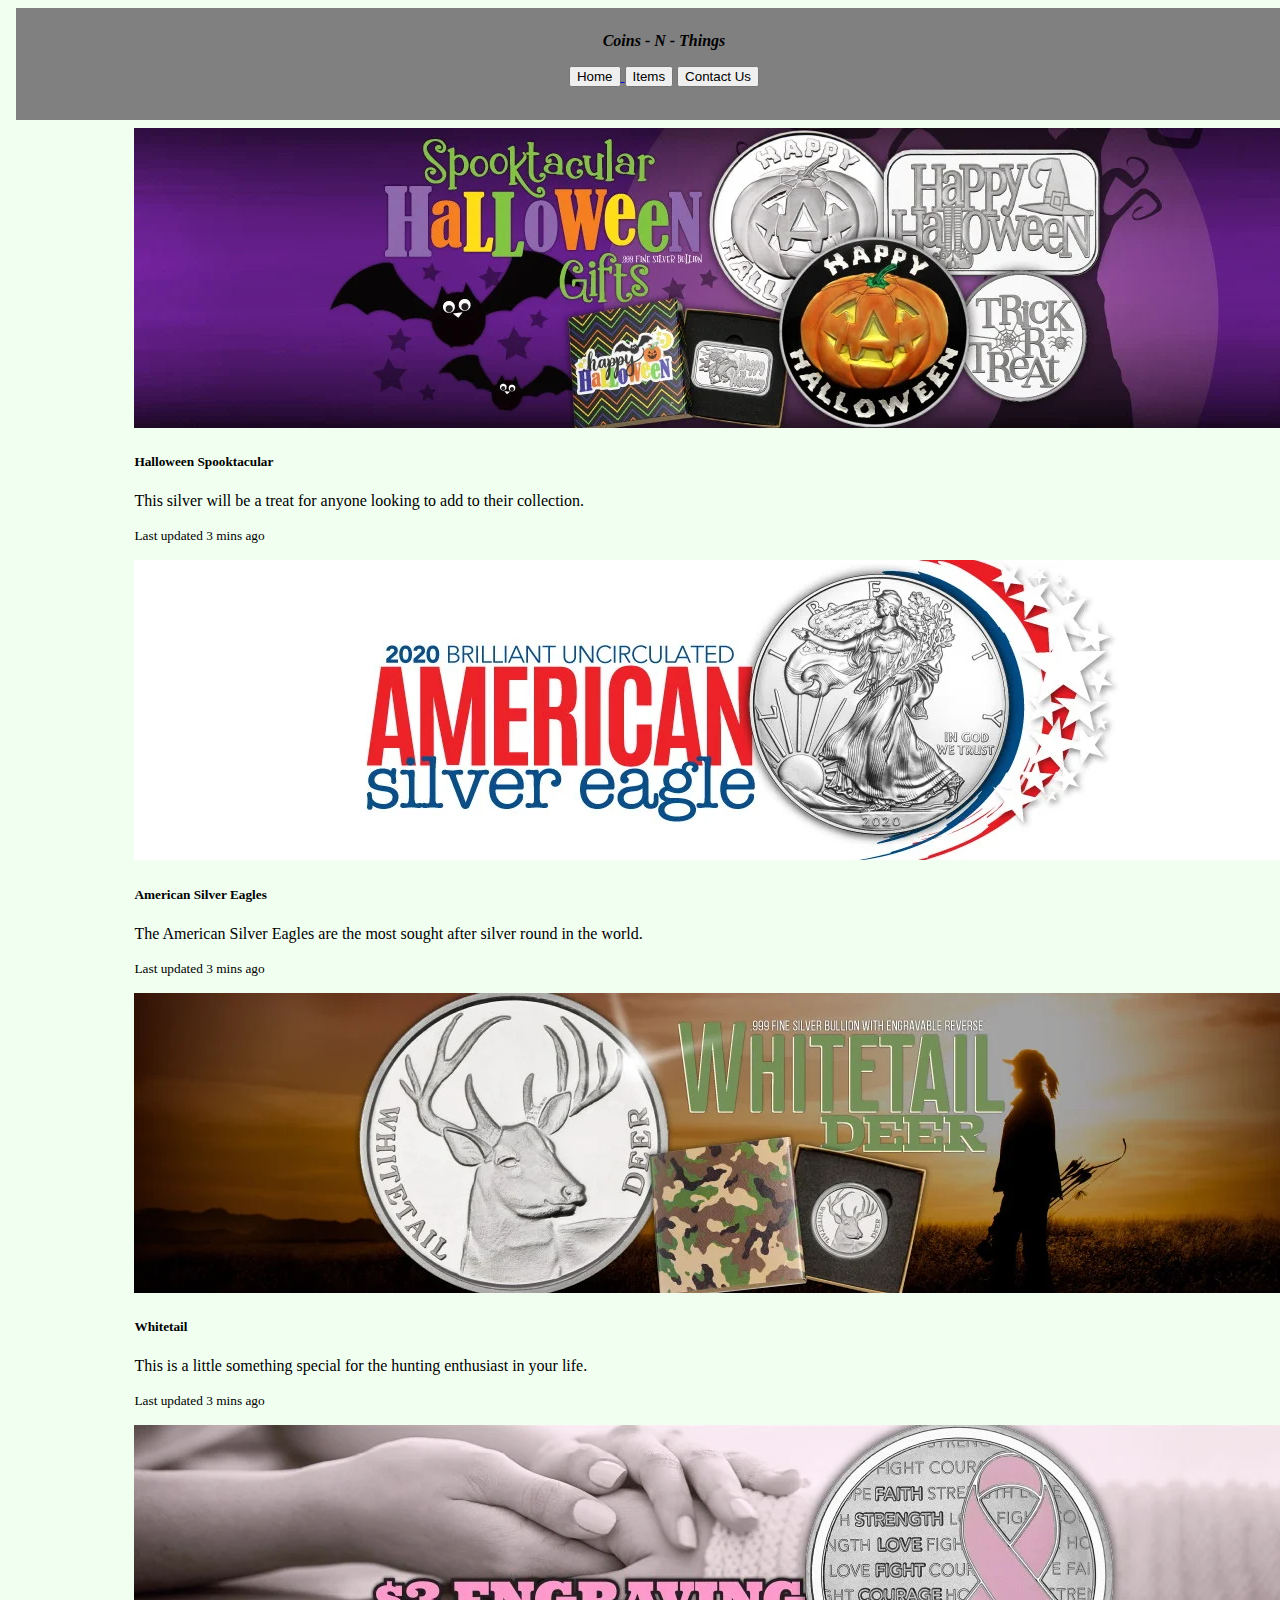
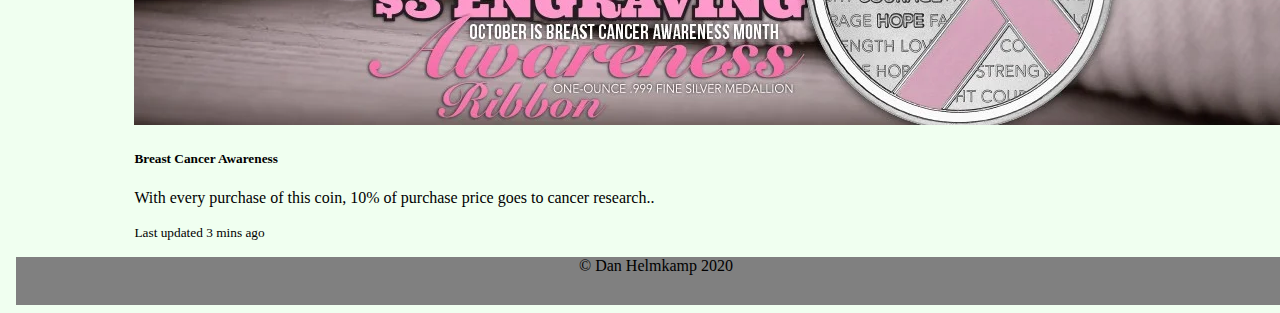
<file: index.html>
<!DOCTYPE html>
<html lang="en">
<head>
    <meta charset="UTF-8">
    <meta name="viewport" content="width=device-width, initial-scale=1.0">
    <link rel="stylesheet" href="https://cdn.jsdelivr.net/npm/bootstrap@4.5.3/dist/css/bootstrap.min.css" integrity="sha384-TX8t27EcRE3e/ihU7zmQxVncDAy5uIKz4rEkgIXeMed4M0jlfIDPvg6uqKI2xXr2" crossorigin="anonymous">
    <link rel="stylesheet" href="style.css">
    <title>Store</title>
</head>
<header>
    <p>Coins - N - Things</p>
    <div class="btn-group" role="group" aria-label="Basic example">
        <a href="./index.html" target="_self" ><button type="button" class="btn btn-secondary" >Home</button> </a>  
        <a href="./items.html" target="_self"><button type="button" class="btn btn-secondary">Items</button></a>
        <a href="./contact.html" target="_self"><button type="button" class="btn btn-secondary">Contact Us</button></a>
      </div>
    
</header>
<body>
    <div class="main-card">
        <div class="card mb-3">
            <img src="./assets/2019_06_19_Spooktacular_Halloween_Silver_Gifts.webp" class="card-img-top" alt="...">
            <div class="card-body">
              <h5 class="card-title">Halloween Spooktacular</h5>
              <p class="card-text">This silver will be a treat for anyone looking to add to their collection.</p>
              <p class="card-text"><small class="text-muted">Last updated 3 mins ago</small></p>
            </div>
          </div>
          <div class="card mb-3">
            <img src="./assets/2019_12_16_2020_Silver_American_Eagle_BU.webp" class="card-img-top" alt="...">
            <div class="card-body">
              <h5 class="card-title">American Silver Eagles</h5>
              <p class="card-text">The American Silver Eagles are the most sought after silver round in the world.</p>
              <p class="card-text"><small class="text-muted">Last updated 3 mins ago</small></p>
            </div>
          </div>
          <div class="card mb-3">
            <img src="./assets/2019_10_01_Whitetail_Deer_Bow_Hunting.webp" class="card-img-top" alt="...">
            <div class="card-body">
              <h5 class="card-title">Whitetail</h5>
              <p class="card-text">This is a little something special for the hunting enthusiast in your life.</p>
              <p class="card-text"><small class="text-muted">Last updated 3 mins ago</small></p>
            </div>
          </div>
          <div class="card mb-3">
            <img src="./assets/2020_10_01_Pink_Awareness_Ribbon_Silver_Round_3_Dollar_Engraving_Breast_Cancer_Awareness_Month.webp" class="card-img-top" alt="...">
            <div class="card-body">
              <h5 class="card-title">Breast Cancer Awareness</h5>
              <p class="card-text">With every purchase of this coin, 10% of purchase price goes to cancer research..</p>
              <p class="card-text"><small class="text-muted">Last updated 3 mins ago</small></p>
            </div>
          </div>
          
        
    </div>
    
    
  </div>
  <footer><p>&copy; Dan Helmkamp 2020</p></footer>
</body>
</html>
</file>
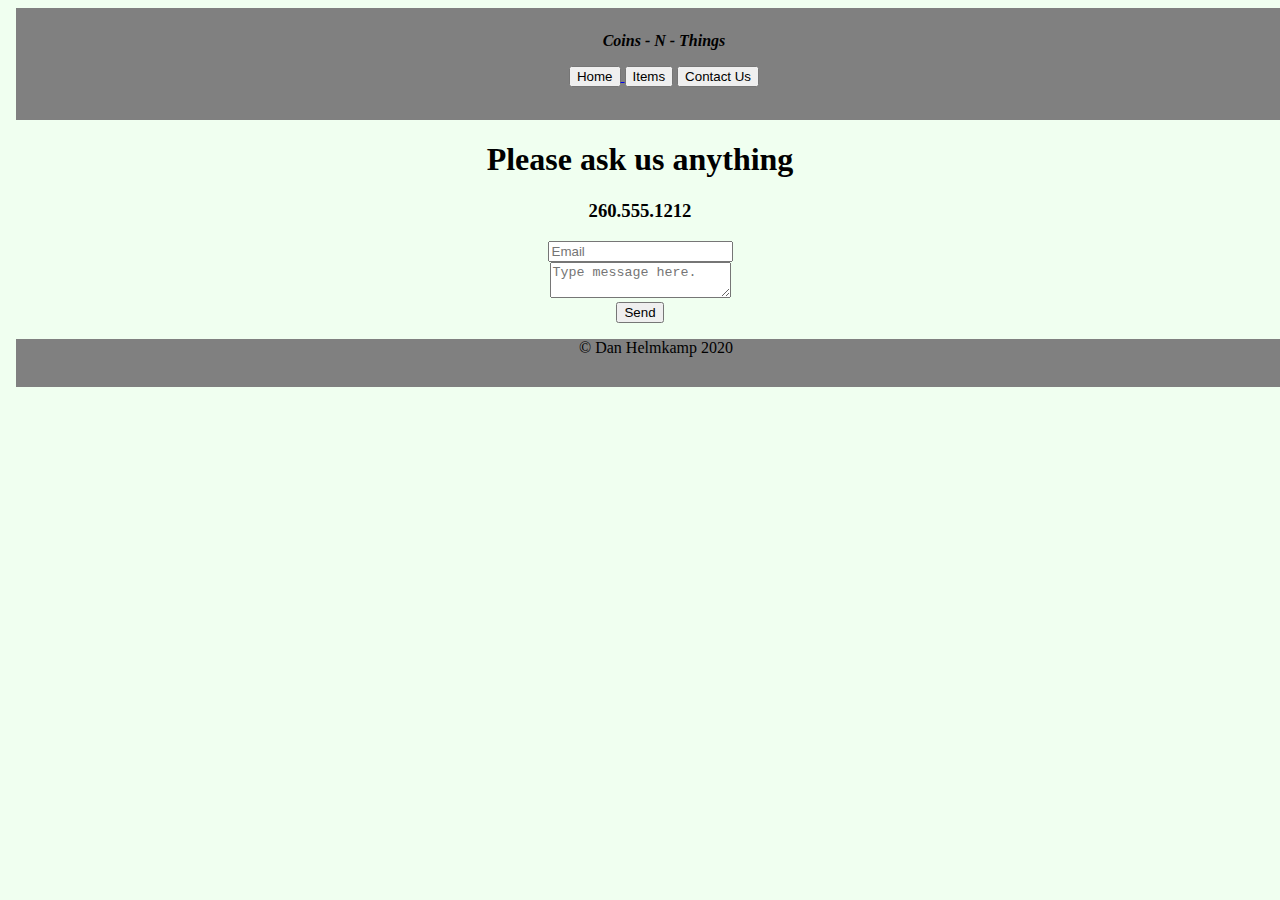
<file: contact.html>
<!DOCTYPE html>
<html lang="en">
<head>
    <meta charset="UTF-8">
    <meta name="viewport" content="width=device-width, initial-scale=1.0">
    <link rel="stylesheet" href="https://cdn.jsdelivr.net/npm/bootstrap@4.5.3/dist/css/bootstrap.min.css" integrity="sha384-TX8t27EcRE3e/ihU7zmQxVncDAy5uIKz4rEkgIXeMed4M0jlfIDPvg6uqKI2xXr2" crossorigin="anonymous">
    <link rel="stylesheet" href="style.css">
    <title>Contact</title>
</head>
<body>
    <header>
        <p>Coins - N - Things</p>
        <div class="btn-group" role="group" aria-label="Basic example">
            <a href="./index.html" target="_self" ><button type="button" class="btn btn-secondary" >Home</button> </a>  
            <a href="./items.html" target="_self"><button type="button" class="btn btn-secondary">Items</button></a>
            <a href="./contact.html" target="_self"><button type="button" class="btn btn-secondary">Contact Us</button></a>
          </div>
        
    </header>
    <h1 id="please" >Please ask us anything</h1>
    <h3 id="please">260.555.1212</h3>
    <form id="form" action="https://formspree.io/f/mpzyddpj" method="POST">
  <label>
   <!-- Your email: -->
    <input type="text" name="_replyto" placeholder="Email">
  </label>
  <br>
  <label>
  <!-- Your message: -->
    <textarea name="message" placeholder="Type message here."></textarea>
  </label>
<br>
  <button type="submit">Send</button>
</form>
    </body>
    <footer><p>&copy; Dan Helmkamp 2020</p></footer>
</html>
</file>
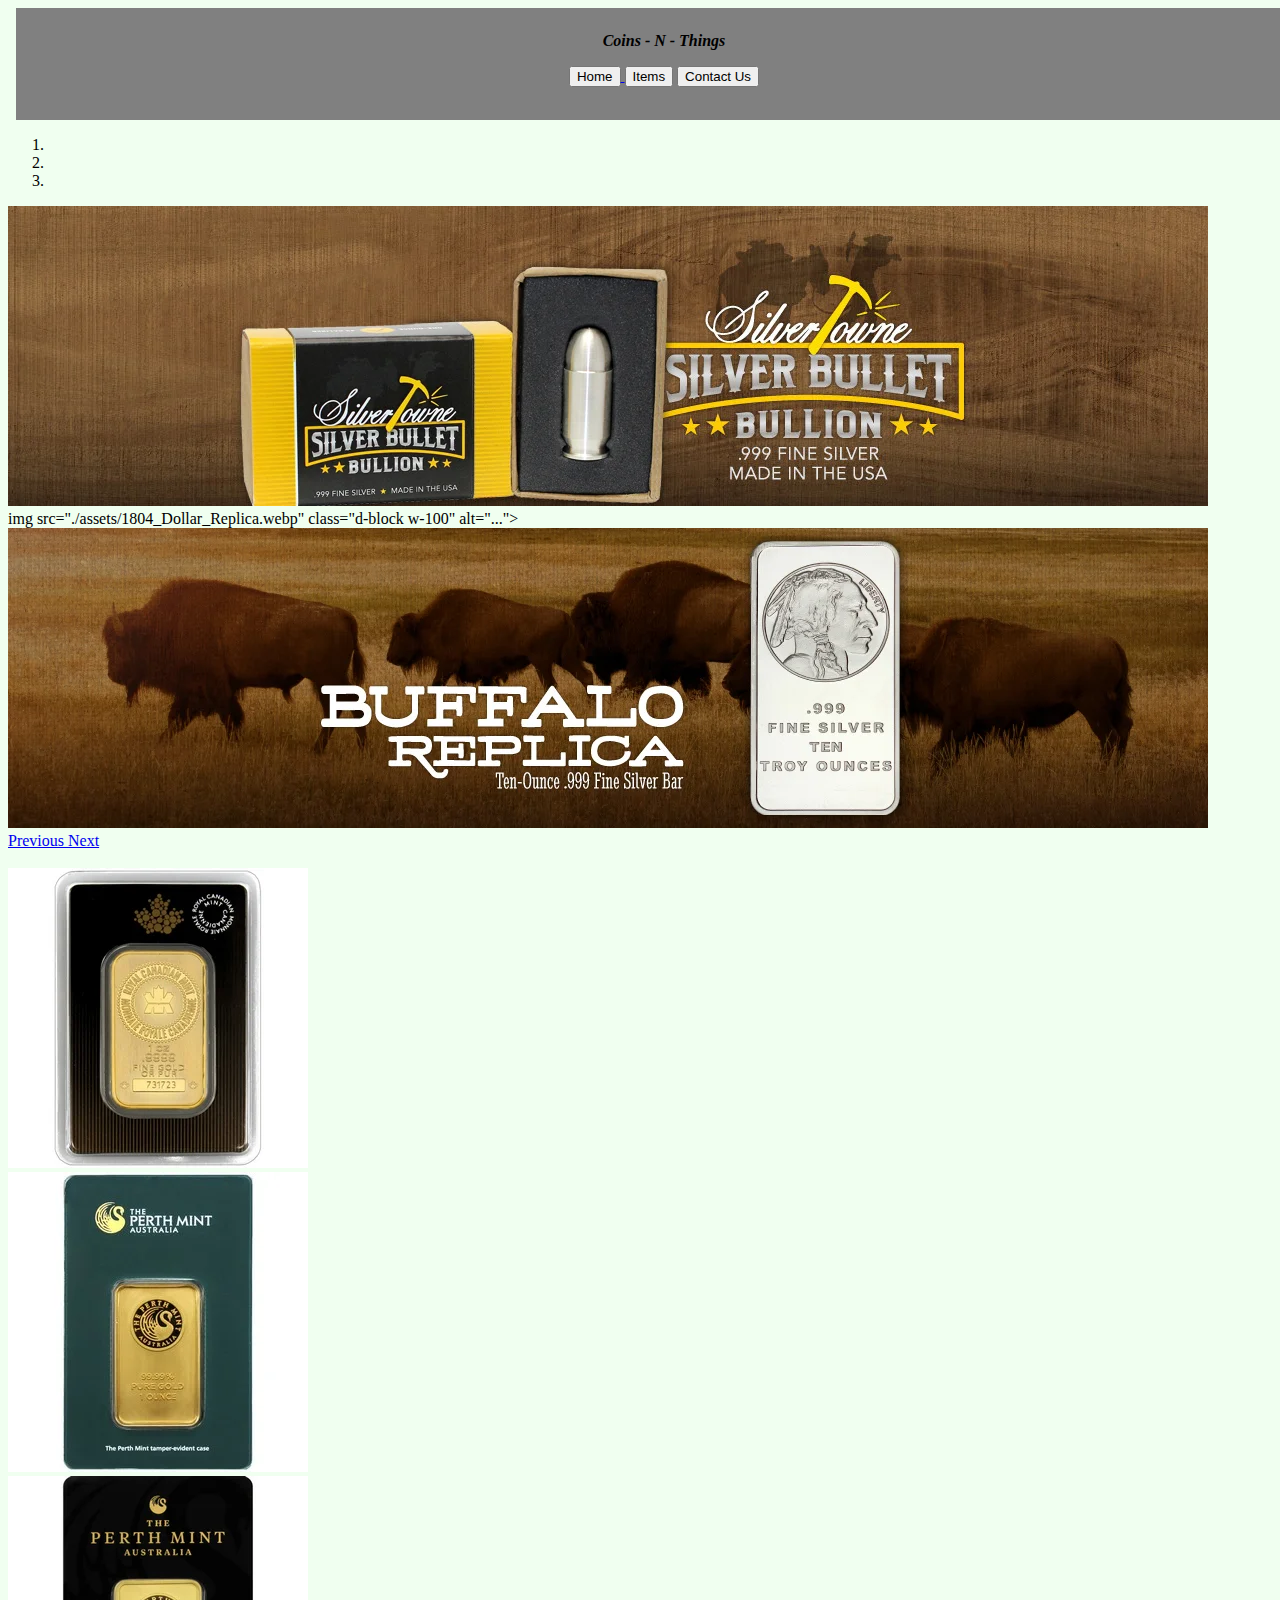
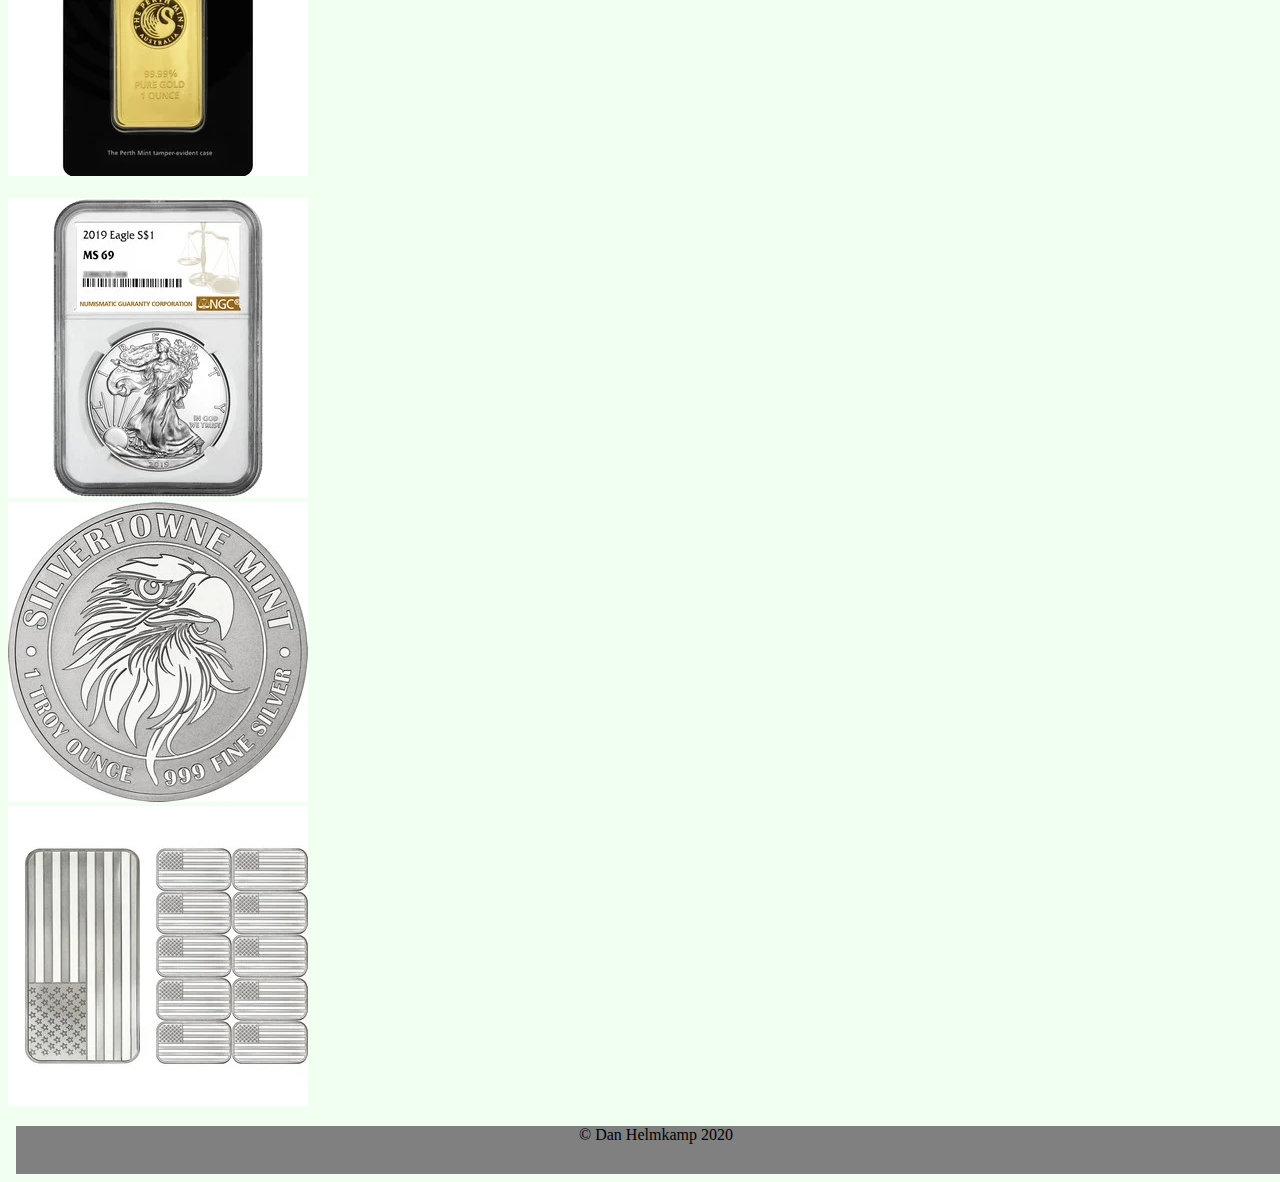
<file: items.html>
<!DOCTYPE html>
<html lang="en">
<head>
    <meta charset="UTF-8">
    <meta name="viewport" content="width=device-width, initial-scale=1.0">
    <link rel="stylesheet" href="https://cdn.jsdelivr.net/npm/bootstrap@4.5.3/dist/css/bootstrap.min.css" integrity="sha384-TX8t27EcRE3e/ihU7zmQxVncDAy5uIKz4rEkgIXeMed4M0jlfIDPvg6uqKI2xXr2" crossorigin="anonymous">
    <link rel="stylesheet" href="style.css">
    <title>Items</title>
</head>
<body>
    <header>
        <p>Coins - N - Things</p>
        <div class="btn-group" role="group" aria-label="Basic example">
            <a href="./index.html" target="_self" ><button type="button" class="btn btn-secondary" >Home</button> </a>  
            <a href="./items.html" target="_self"><button type="button" class="btn btn-secondary">Items</button></a>
            <a href="./contact.html" target="_self"><button type="button" class="btn btn-secondary">Contact Us</button></a>
          </div>
        
    </header>
    <div id="carouselExampleCaptions" class="carousel slide" data-ride="carousel">
        <ol class="carousel-indicators">
          <li data-target="#carouselExampleCaptions" data-slide-to="0" class="active"></li>
          <li data-target="#carouselExampleCaptions" data-slide-to="1"></li>
          <li data-target="#carouselExampleCaptions" data-slide-to="2"></li>
        </ol>
        <div class="carousel-inner">
          <div class="carousel-item active">
            <img src="./assets/2020_10_14_1oz_SilverTowne_Silver_Bullets.webp" class="d-block w-100"  alt="...">
            <div class="carousel-caption d-none d-md-block">
              <!--<h5 style="color:red">Silver Bullets</h5>
              <p style="color:red">These bullets aren't for Werewolves, but they are a nice piece for a collection.</p>-->
            </div>
          </div>
          <div class="carousel-item">
            img src="./assets/1804_Dollar_Replica.webp" class="d-block w-100" alt="...">
            <div class="carousel-caption d-none d-md-block">
              <!--<<h5>Second slide label</h5>
              <p>Lorem ipsum dolor sit amet, consectetur adipiscing elit.</p>-->
            </div>
          </div>
          <div class="carousel-item">
            <img src="./assets/Buffalo_Replica_Silver_Bars_10oz.webp" class="d-block w-100" alt="...">
            <div class="carousel-caption d-none d-md-block">
             <!--- <h5>Third slide label</h5>
              <p>Praesent commodo cursus magna, vel scelerisque nisl consectetur.</p>-->
            </div>
          </div>
        </div>
        <a class="carousel-control-prev" href="#carouselExampleCaptions" role="button" data-slide="prev">
          <span class="carousel-control-prev-icon" aria-hidden="true"></span>
          <span class="sr-only">Previous</span>
        </a>
        <a class="carousel-control-next" href="#carouselExampleCaptions" role="button" data-slide="next">
          <span class="carousel-control-next-icon" aria-hidden="true"></span>
          <span class="sr-only">Next</span>
        </a>
      </div>
      <br>
    <div>
      <div class="container">
        <div class="row row-cols-3">
         <!-- <div class="col"><img src="./assets/20-02-001429.webp" alt=""></div>
          <div class="col"><img src="./assets/silver3.webp" alt=""></div>
          <div class="col"><img src="./assets/silver2.webp" alt=""></div> -->
          <div class="col"><a href="#"><img src="./assets/goldbar1.webp" alt=""></a></div>
          <div class="col"><a href="#"><img src="./assets/goldbar2.webp" alt=""></a></div>
          <div class="col"><a href="#"><img src="./assets/goldbar3.webp" alt=""></a></div>
        </div>
      </div>
      <br>
      <div class="container">
        <div class="row row-cols-3">
          <div class="col"><a href="#"><img src="./assets/20-02-001429.webp" alt=""></a></div>
          <div class="col"><a href="#"><img src="./assets/silver3.webp" alt=""></a></div>
          <div class="col"><a href="#"><img src="./assets/silver2.webp" alt=""></a></div>
         <!-- <div class="col"><img src="./assets/goldbar1.webp" alt=""></div>
          <div class="col"><img src="./assets/goldbar2.webp" alt=""></div>
          <div class="col"><img src="./assets/goldbar3.webp" alt=""></div> -->
        </div>
      </div>
    </div>

  </body>
  <footer><p>&copy; Dan Helmkamp 2020</p></footer>
</html>
</file>
<file: style.css>
body{
    background-color: honeydew;
}

header{
    width: 100vw;
    height: 6rem;
    background-color: grey;
    margin-bottom: .5rem;
    margin-left: .5rem;
    margin-right: .5rem;
    text-align: center;
    padding: .5rem;
    font-style: oblique;
    font-weight: bold;

}
.main-card{
width: 80%;
margin: auto;

}

footer{
    width: 100vw;
    height: 3rem;
    background-color: grey;
    margin-top: .5rem;
    margin-left: .5rem;
    margin-right: .5rem;
    text-align: center;
}
#form{
    text-align: center;
    
    
}
#please{
    text-align: center;
}
</file>
